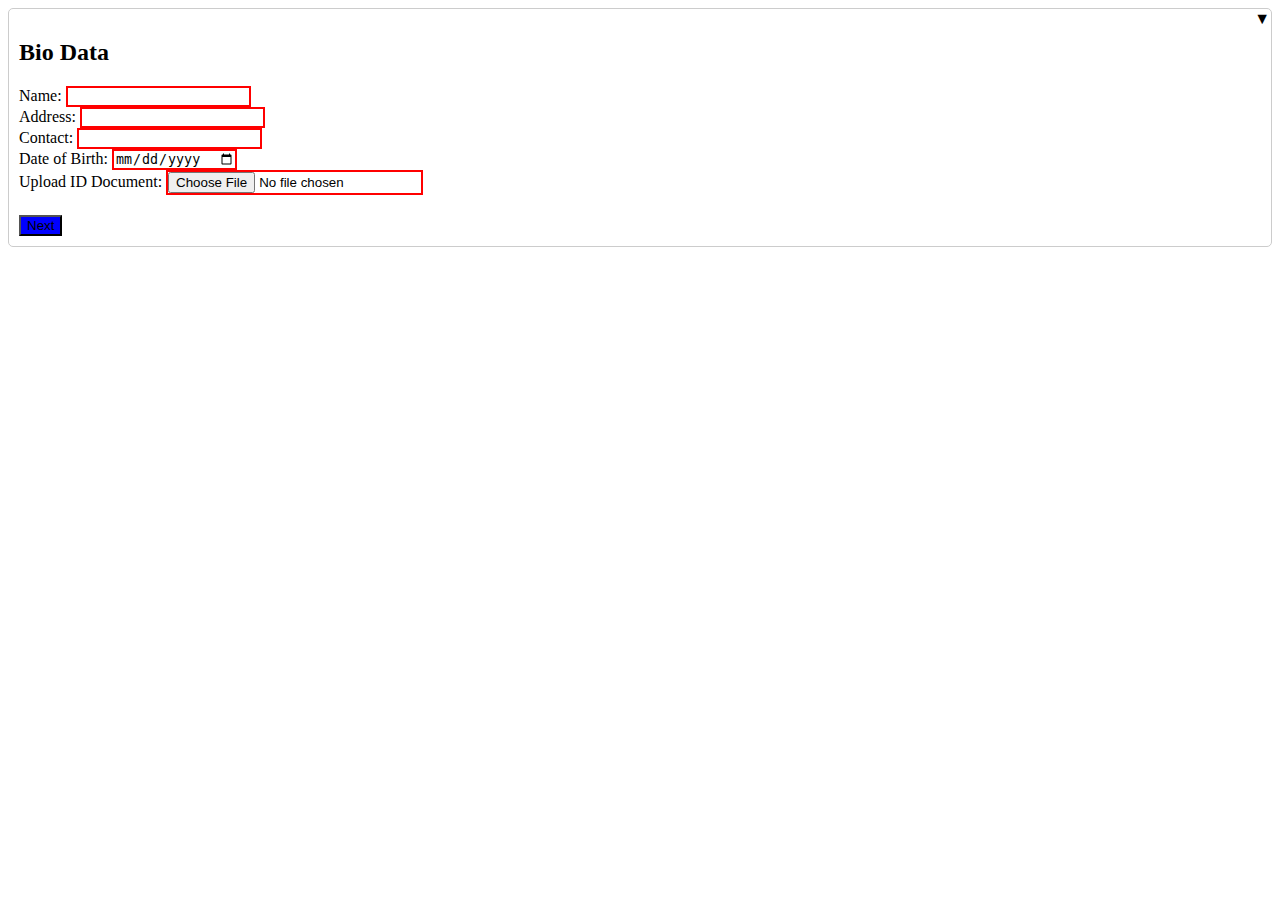
<file: index.html>
<!DOCTYPE html>
<html lang="en">
<head>
    <meta charset="UTF-8">
    <meta name="viewport" content="width=device-width, initial-scale=1.0">
    <title>Insurance Registration Process</title>
    <link rel="stylesheet" href="styles.css">
</head>
<body>

    <div id="content"></div>

    <script src="script.js"></script>
</body>
</html>
</file>
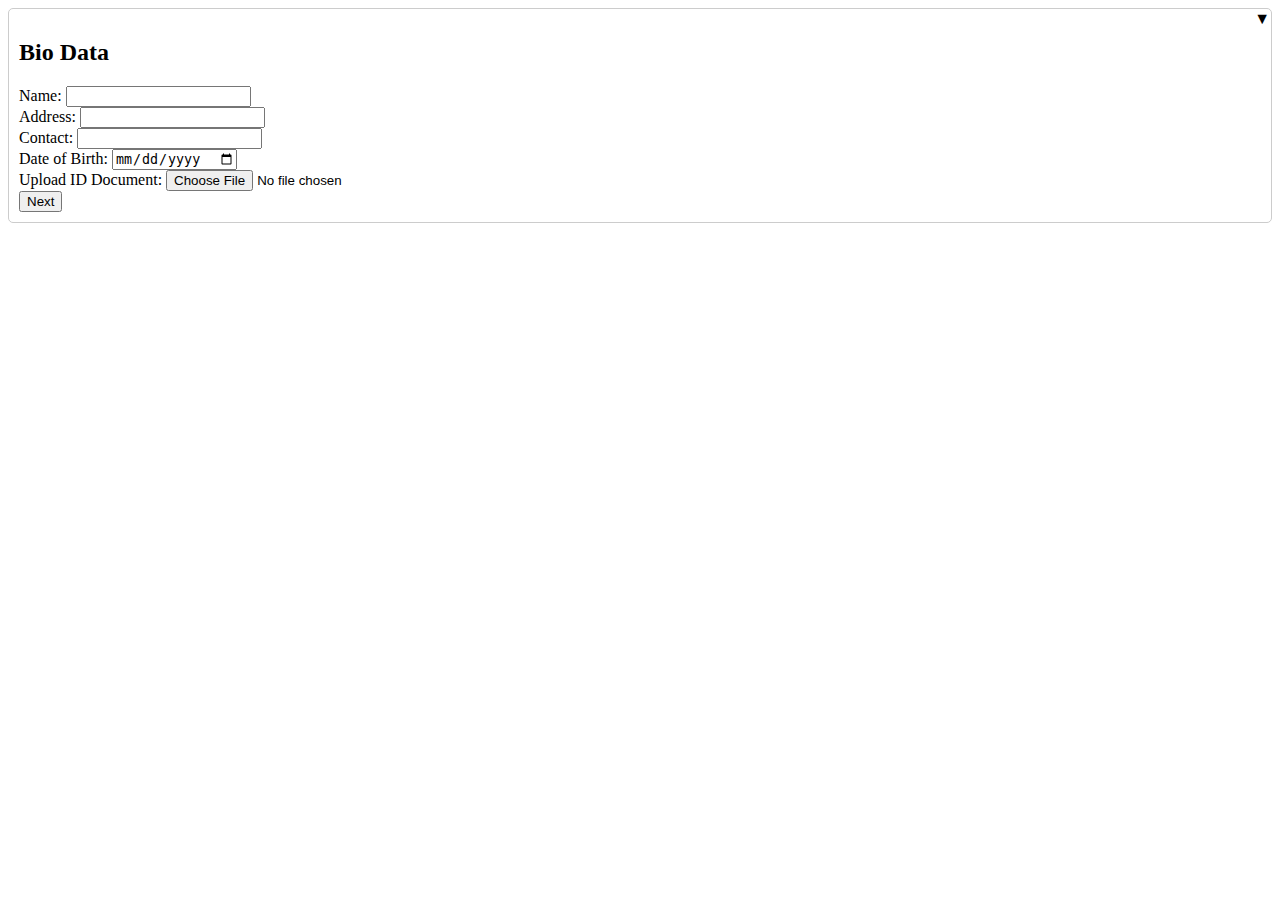
<file: bio_data.html>
<!DOCTYPE html>
<html lang="en">
<head>
    <meta charset="UTF-8">
    <meta name="viewport" content="width=device-width, initial-scale=1.0">
    <title>Insurance Registration Process</title>
    <style>
        .container {
            display: none;
            border: 1px solid #ccc;
            border-radius: 5px;
            padding: 10px;
            margin-bottom: 20px;
        }
        .container.open {
            display: block;
        }
        .dropdown {
            position: absolute;
            top: 10px;
            right: 10px;
            cursor: pointer;
        }
    </style>
</head>
<body>
    <div class="dropdown" onclick="toggleDropdown()">▼</div>
    
    <div id="bio-data" class="container open">
        <h2>Bio Data</h2>
        <form id="personal-info-form">
            <label for="name">Name:</label>
            <input type="text" id="name" name="name" required><br>
            <label for="address">Address:</label>
            <input type="text" id="address" name="address" required><br>
            <label for="contact">Contact:</label>
            <input type="text" id="contact" name="contact" required><br>
            <label for="dob">Date of Birth:</label>
            <input type="date" id="dob" name="dob" required><br>
            <label for="id-doc">Upload ID Document:</label>
            <input type="file" id="id-doc" name="id-doc" accept="image/*,.pdf" required><br>
            <button type="submit">Next</button>
        </form>
    </div>

    <div id="insurance-details" class="container">
        <h2>Insurance Details</h2>
        <form id="insurance-details-form">
            <label for="insurance-type">Insurance Type:</label>
            <select id="insurance-type" name="insurance-type" required>
                <option value="health">Health</option>
                <option value="life">Life</option>
                <option value="auto">Auto</option>
            </select><br>
            <label for="coverage-amount">Coverage Amount:</label>
            <input type="text" id="coverage-amount" name="coverage-amount" required><br>
            <label for="deductible">Deductible:</label>
            <input type="text" id="deductible" name="deductible" required><br>
            <label for="term-length">Term Length:</label>
            <input type="text" id="term-length" name="term-length" required><br>
            <button type="submit">Next</button>
        </form>
    </div>

    <div id="risk-assessment" class="container">
        <h2>Risk Assessment</h2>
        <form id="risk-assessment-form">
            <label for="health-factors">Health Factors:</label>
            <textarea id="health-factors" name="health-factors" required></textarea><br>
            <label for="lifestyle-factors">Lifestyle Factors:</label>
            <textarea id="lifestyle-factors" name="lifestyle-factors" required></textarea><br>
            <button type="submit">Next</button>
        </form>
    </div>

    <div id="policy-summary" class="container">
        <h2>Policy Summary</h2>
        <div id="policy-summary-content">
            <!-- Summary details will be dynamically populated here -->
        </div>
    </div>

    <script>
        function toggleDropdown() {
            var containers = document.querySelectorAll('.container');
            containers.forEach(container => {
                container.classList.toggle('open');
            });
        }
    </script>
</body>
</html>
</file>
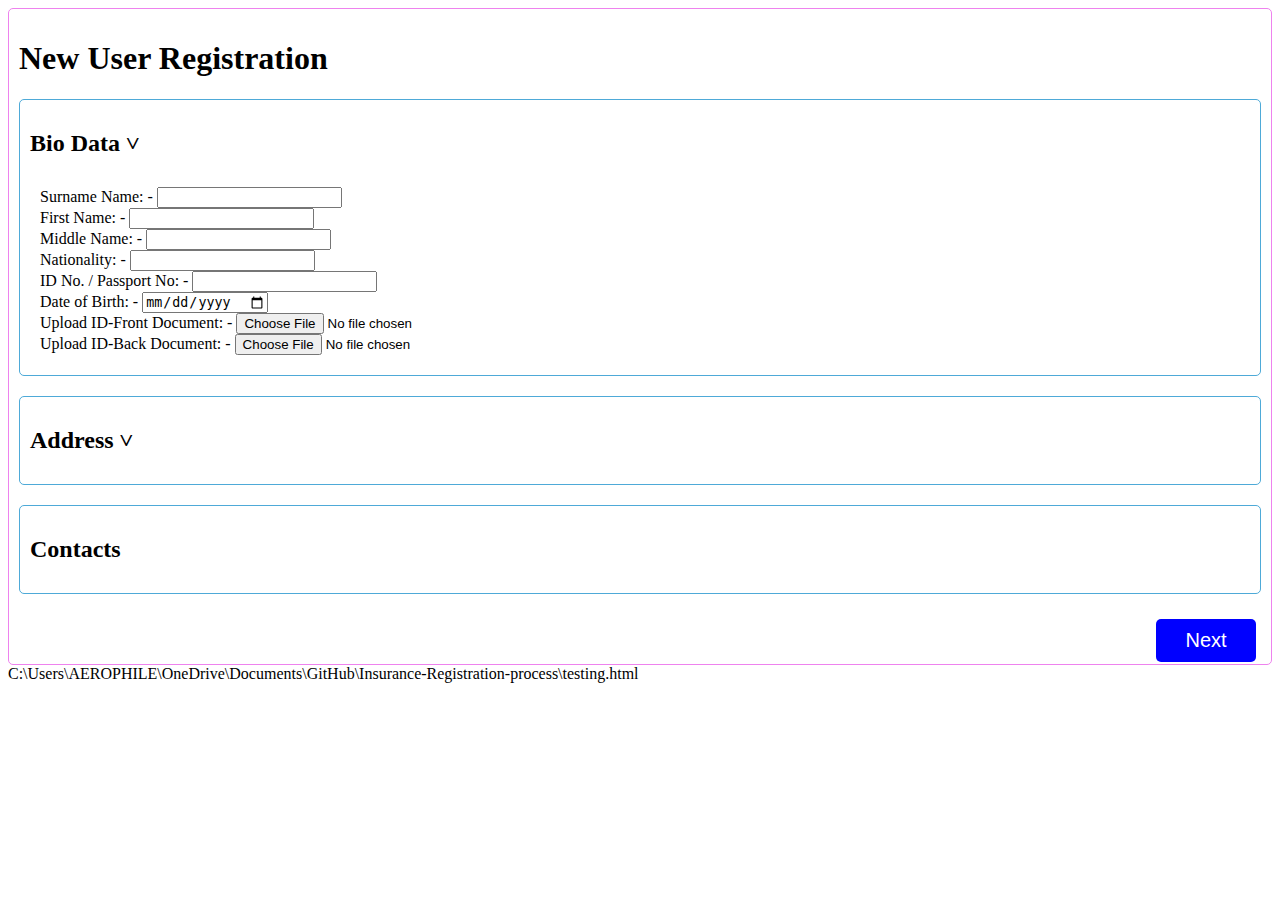
<file: testing.html>
<!DOCTYPE html>
<html lang="en">
<head>
    <meta charset="UTF-8">
    <meta name="viewport" content="width=device-width, initial-scale=1.0">
    <title>Insurance Registration Process</title>
    <style>
        .container {
            border: 1px solid #4eaad8;
            border-radius: 5px;
            padding: 10px;
            margin-bottom: 20px;
            align-content: center;
        }
        .contner{
            display: block;
            border: 1px solid violet;
            padding-bottom: 50px;
            padding-left: 10px;
            padding-right: 10px;
            padding-top: 10px;
            border-radius: 5px;
        }
        .collapsible {
            cursor: pointer;
        }
        .content {
            display: none;
            padding: 10px;
        }
        button {
            background-color: blue;
            color: #fff;
            text-align: center;
            font-size: 20px;
            padding: 10px;
            border: blueviolet;
            float: right;
            width: 100px;
            margin-top: 5px;
            margin-right: 5px;
            border-radius: 5px;
            cursor: pointer;
        }
        .bttn {
            display: block;
        }
      
          button:hover {
            background-color: blueviolet;
          }
        .content.show {
            display: block;
            
        }
    </style>
</head>
<body>
    <div class="contner">
        <h1>New User Registration</h1>
        <div class="container">
            <h2 class="collapsible" onclick="toggleSection('bio-data')">Bio Data ˅</h2>
            <div id="bio-data" class="content show">
                <form id="personal-info-form">
                    <label for="name">Surname Name: - </label>
                    <input type="text" id="name" name="name" required><br>
                    <label for="address">First Name: - </label>
                    <input type="text" id="address" name="address" required><br>
                    <label for="contact">Middle Name: - </label>
                    <input type="text" id="contact" name="contact" required><br>
                    <label for="address">Nationality: - </label>
                    <input type="text" id="address" name="address" required><br>
                    <label for="address">ID No. / Passport No: - </label>
                    <input type="text" id="address" name="address" required><br>
                    <label for="dob">Date of Birth: - </label>
                    <input type="date" id="dob" name="dob" required><br>
                    <label for="id-doc">Upload ID-Front Document: - </label>
                    <input type="file" id="id-doc" name="id-doc" accept="image/*,.pdf" required><br>
                    <label for="id-doc">Upload ID-Back Document: - </label>
                    <input type="file" id="id-doc" name="id-doc" accept="image/*,.pdf" required><br>
                    
                </form>
            </div>
        </div>

        <div class="container">
            <h2 class="collapsible" onclick="toggleSection('insurance-details')">Address ˅</h2>
            <div id="insurance-details" class="content">
                <form id="insurance-details-form">
                    <label for="insurance-type">Country/Territory:</label>
                    <select id="insurance-type" name="insurance-type" required>
                        <option value="health">Kenyan</option>
                        <option value="life">Tanzania</option>
                        <option value="auto">Uganda</option>
                    </select><br>
                    <label for="coverage-amount">Address Line 1: - </label>
                    <input type="text" id="coverage-amount" name="coverage-amount" required><br>
                    <label for="deductible">Address Line 2: - </label>
                    <input type="text" id="deductible" name="deductible" required><br>
                    <label for="term-length">City: - </label>
                    <input type="text" id="term-length" name="term-length" required><br>
                    <label for="deductible">Postal Code: - </label>
                    <input type="text" id="deductible" name="deductible" required><br>
                </form>
            </div>
        </div>

        <div class="container">
            <h2 class="collapsible" onclick="toggleSection('risk-assessment')">Contacts</h2>
            <div id="risk-assessment" class="content">
                <form id="risk-assessment-form">
                    <label for="deductible">Phone No 1. (Main): - </label>
                    <input type="text" id="deductible" name="deductible" required><br>
                    <label for="deductible">Phone No 2. (Optional): - </label>
                    <input type="text" id="deductible" name="deductible" required><br>
                    <label for="deductible">Email: - </label>
                    <input type="text" id="deductible" name="deductible" required><br>
                    <label for="deductible">Emergancy Contact: - </label>
                    <input type="text" id="deductible" name="deductible" required><br>
                    <label for="deductible">Emergency Email: - </label>
                    <input type="text" id="deductible" name="deductible" required><br>
                </form>
            </div>
            
        </div>
        
        <div class="bttn">
            <button type="button" onclick="nextPage('content', 'insurance_details.html')">Next</button>
        </div>
        
    
    </div>

    <script>
        function toggleSection(sectionId) {
            var section = document.getElementById(sectionId);
            if (section.style.display === "block") {
                section.style.display = "none";
            } else {
                section.style.display = "block";
            }
        }

        // Open the "Bio Data" section by default
        document.getElementById('bio-data').style.display = 'block';
    </script>
</body>
</html>
C:\Users\AEROPHILE\OneDrive\Documents\GitHub\Insurance-Registration-process\testing.html
</file>
<file: styles.css>
/* styles.css */

input:invalid {
    border: 2px solid red;
}
input:valid {
    border: 1px solid black;
}
.error-message {
    display: none;
    color: red;
    font-size: 0.8em;
}
input:invalid + .error-message {
    display: block;
}
.required::after {
    content: " *";
    color: red;
}

.container {
    border: 1px solid #ccc;
    border-radius: 5px;
    padding: 10px;
    margin-bottom: 20px;
}
.collapsible {
    cursor: pointer;
}
.content {
    display: none;
    padding: 10px;
}
.content.show {
    display: block;
}
.error {
    color: red;
    font-size: 0.8em;
}
button {
    margin-top: 20px;
    background-color: blue;
}
</file>
